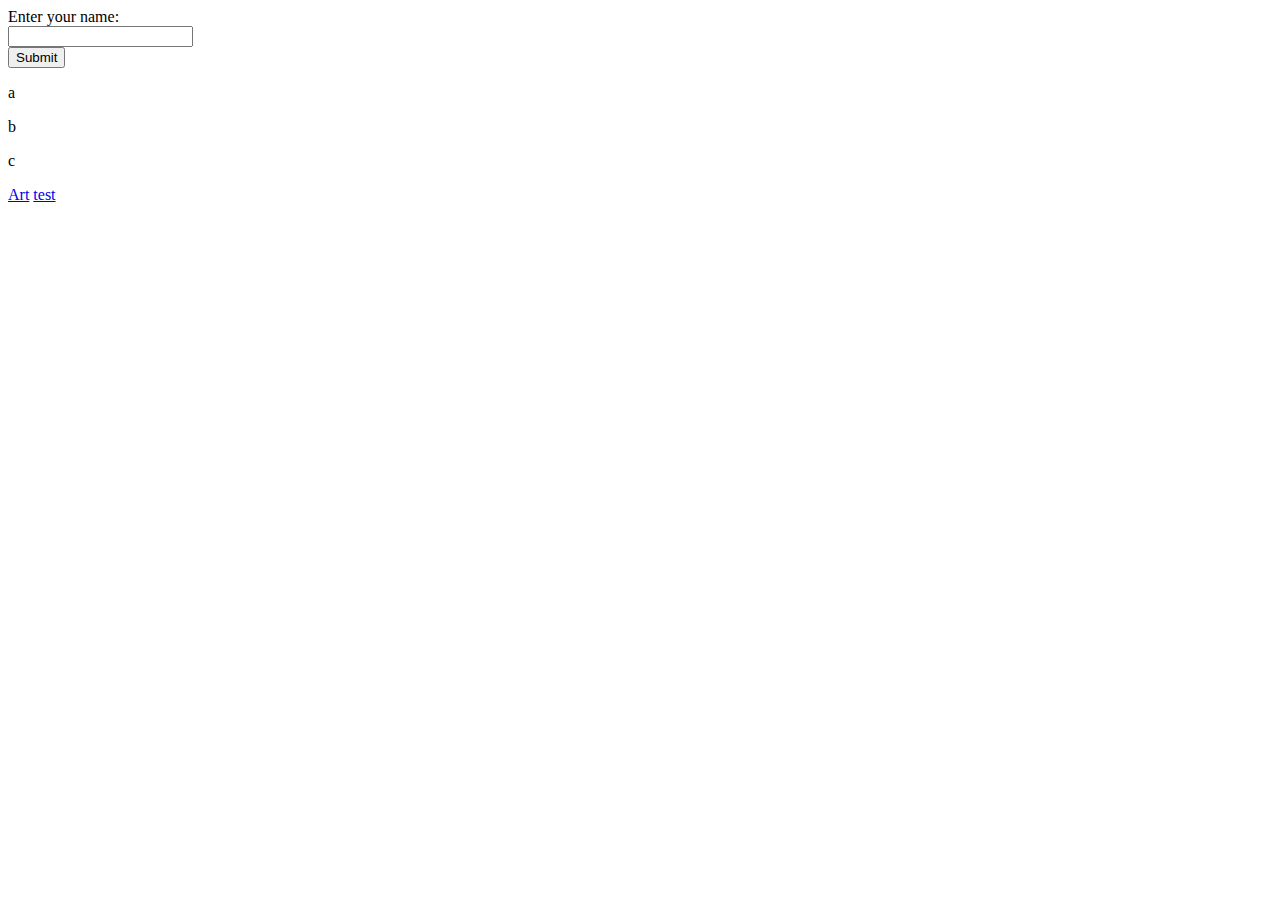
<file: index.html>
<!DOCTYPE html>
<html>
<head>
    <link rel="stylesheet" href="style.css">
</head>
<body>

    <label>Enter your name:</label><br>
    <input type="text" id="myText"><br>
    <button type="button" id="myButton">Submit</button>

    <p id="p1">a</p>
    <p id="p2">b</p>
    <p id="p3">c</p>

    
    
    <a href="html/art.html">Art</a> 
    <a href="html/test.html">test</a> 
</body>
</html>
</file>
<file: style.css>
img {
    box-shadow:
      0 0 0 1px #E93F56,
      0 0 0 5px #413DD4,
      0 0 0 7px #E93F56;
    width: 400px;
}
</file>
